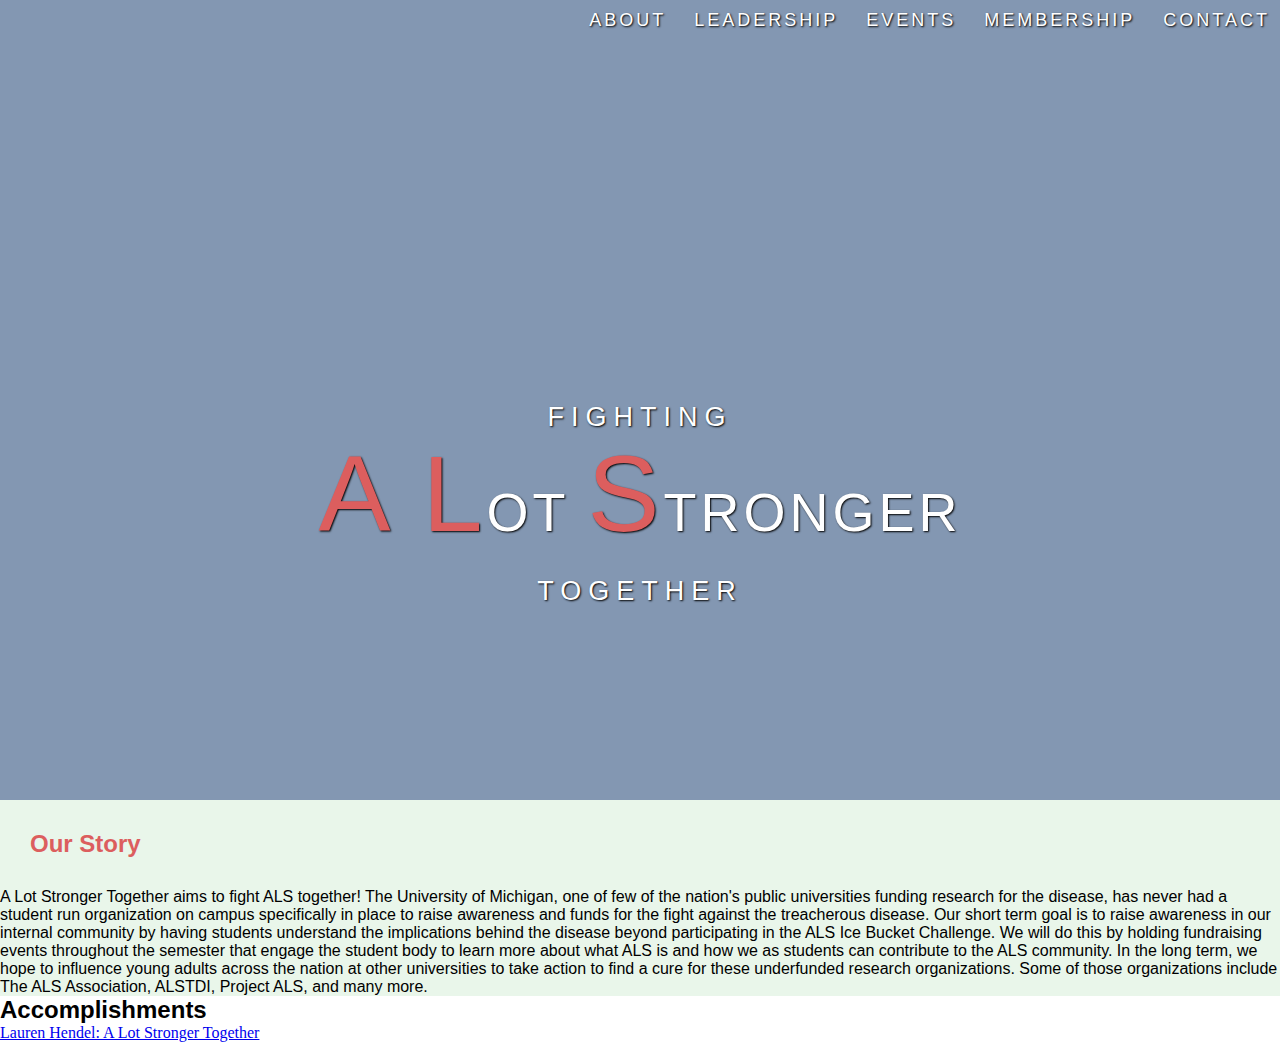
<file: Project/index.html>
<!DOCTYPE html>
<html>
    <head>
        <title>A Lot Stronger Together | University of Michigan</title>
        <link rel="stylesheet" type="text/css" href="style.css"/>
    </head>
    <body>
        <div class="header">
            <div class="transparency">
                <div class="nav">
                    <ul>
                        <li><a href="#about">About</a></li>
                        <li><a href="#leadership">Leadership</a></li>
                        <li><a href="#events">Events</a></li>
                        <li><a href="#membership">Membership</a></li>
                        <li><a href="#contact">Contact</a></li>
                    </ul>
                </div>
                <h2>Fighting</h2>
                <h1><span style="color:rgb(220, 94, 94)"><span style="font-size:12vh">A L<span style="color:white"><span style="font-size:6vh">ot <span style="color:rgb(220, 94, 94)"><span style="font-size:12vh">S<span style="color:white"><span style="font-size:6vh">tronger</h1>
                <h3>Together</h3>
            </div>
        </div>
        
        <div class="about">
            <h2>Our Story</h2>
                <p>A Lot Stronger Together aims to fight ALS together! The University of Michigan, one of few of the nation's public universities funding research for the disease, has never had a student run organization on campus specifically in place to raise awareness and funds for the fight against the treacherous disease. Our short term goal is to raise awareness in our internal community by having students understand the implications behind the disease beyond participating in the ALS Ice Bucket Challenge. We will do this by holding fundraising events throughout the semester that engage the student body to learn more about what ALS is and how we as students can contribute to the ALS community. In the long term, we hope to influence young adults across the nation at other universities to take action to find a cure for these underfunded research organizations. Some of those organizations include The ALS Association, ALSTDI, Project ALS, and many more.</p>
        </div>
        
        <div class="accomplishments">
            <h2>Accomplishments</h2>
            <a href = "https://www.hercampus.com/school/u-mich/lauren-hendel-lot-stronger-together" target = "_blank"> Lauren Hendel: A Lot Stronger Together</a>
        </div>
    </body>
</html>
</file>
<file: Project/style.css>
* {
    margin: 0;
    padding: 0;
    border: 0;
}

h1, h2, p {
    font-family: 'Helvetica', sans-serif;
}

.header {
    background-image:url("https://farm5.staticflickr.com/4331/37085357745_b1ab698dc0_b.jpg");
    height: 800px;
    background-position: center center;
    background-size: cover;
    size: contain;
    background-repeat: no-repeat;
}

.transparency {
    background-color: rgba(8, 48, 101, 0.5);
    background-position: center center;
    background-size: cover;
    height: 800px;
}

.transparency ul {
    list-style-type: none;
    text-transform: uppercase;
    margin: 0;
    padding: 0;
    font-family: 'Century Gothic', sans-serif;
    text-shadow: 1px 1px 2px #000;
    font-size: 2vh;
    letter-spacing: 3px;
    color: rgba(255, 255, 255, 1);
    text-align: right;
}

li {
    float: right-side;
    display: inline;
}

li a {
    display: inline;
    position: relative;
    text-align: right;
    top: 10px;
    padding: 10px;
    text-decoration: none;
    color: white;
}

li a:hover {
    border-bottom: 4px solid rgb(220, 94, 94);
}

.transparency h2 {
    font-family: 'Roboto', sans-serif;
    font-size: 3vh;
    text-transform: uppercase;
    position: relative;
    color: rgba(255, 255, 255, 1);
    text-shadow: 1px 1px 2px #000;
    font-weight: lighter;
    top: 352px;
    text-align: center;
    letter-spacing: 7px;
}

.transparency h1 {
    font-family: 'Century Gothic', sans-serif;
    text-transform: uppercase;
    color: rgba(255, 255, 255, 1);
    position: relative;
    text-shadow: 1px 1px 2px #000;
    top: 350px;
    letter-spacing: 4px;
    text-align: center;
    font-weight: normal;
}

.transparency h3 {
    font-family: 'Roboto', sans-serif;
    font-size: 3vh;
    text-transform: uppercase;
    position: relative;
    color: rgba(255, 255, 255, 1);
    text-shadow: 1px 1px 2px #000;
    font-weight: lighter;
    top: 370px;
    text-align: center;
    letter-spacing: 7px;
}

.nav {
    height: 50px;
    width: 100%;
}

.about {
    background-color: rgba(108, 193, 114, 0.15);
}

.about h2 {
    padding: 30px;
    font-family: 'Roboto', sans-serif;
    color: rgb(220, 94, 94);
    text-align: left;
    
}
</file>
